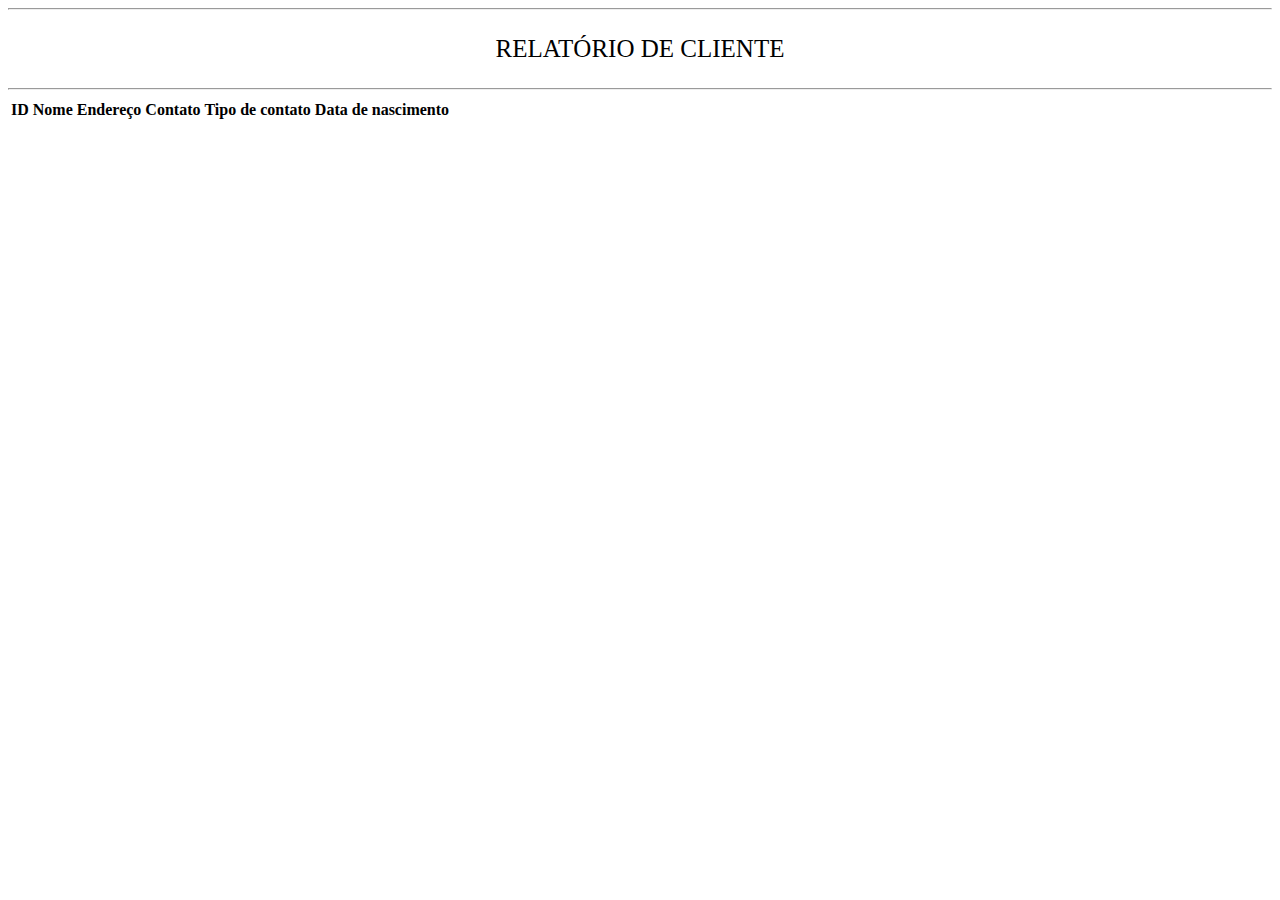
<file: src/main/resources/templates/cliente/relatorio.html>
<!DOCTYPE html>
<html xmlns:th="http://www.thymeleaf.org">

<head>
    <meta charset="UTF-8">
    <meta http-equiv="X-UA-Compatible" content="IE=edge">
    <meta name="viewport" content="width=device-width, initial-scale=1.0">
    <link rel="stylesheet" href="https://stackpath.bootstrapcdn.com/bootstrap/4.1.3/css/bootstrap.min.css"
          integrity="sha384-MCw98/SFnGE8fJT3GXwEOngsV7Zt27NXFoaoApmYm81iuXoPkFOJwJ8ERdknLPMO" crossorigin="anonymous">

</head>

<body>

<div class="container">
    <hr>
    <p style="text-align: center; font-size: 25px;" >RELATÓRIO DE CLIENTE</p>
    <hr>
    <div class="tab-content" id="orders-table-tab-content">
        <div class="tab-pane fade show active" id="orders-all" role="tabpanel" aria-labelledby="orders-all-tab">
            <div class="app-card app-card-orders-table shadow-sm mb-5">
                <div class="app-card-body">
                    <div class="table-responsive">
                        <table class="table app-table-hover mb-0 text-left">
                            <thead>
                            <tr>
                                <th class="cell">ID</th>
                                <th class="cell">Nome</th>
                                <th class="cell">Endereço</th>
                                <th class="cell">Contato</th>
                                <th class="cell">Tipo de contato</th>
                                <th class="cell">Data de nascimento</th>
                            </tr>
                            </thead>
                            <tbody>
                            <tr th:each="c : ${clientes}">
                                <td th:text="${c.id}" class="cell"></td>
                                <td th:text="${c.nome}" class="cell"></td>
                                <td th:text="${c.endereco}" class="cell"></td>
                                <td th:text="${c.contato}" class="cell"></td>
                                <td th:text="${c.tipoContato}" class="cell"></td>
                                <td th:text="${#temporals.format(c.dataNascimento, 'dd/MM/yyyy')}"
                                    class="cell"></td>
                            </tbody>
                        </table>
                    </div>
                </div>
            </div>
        </div>
    </div>
</div>

<script type="text/javascript">window.print()</script>

</body>

</html>
</file>
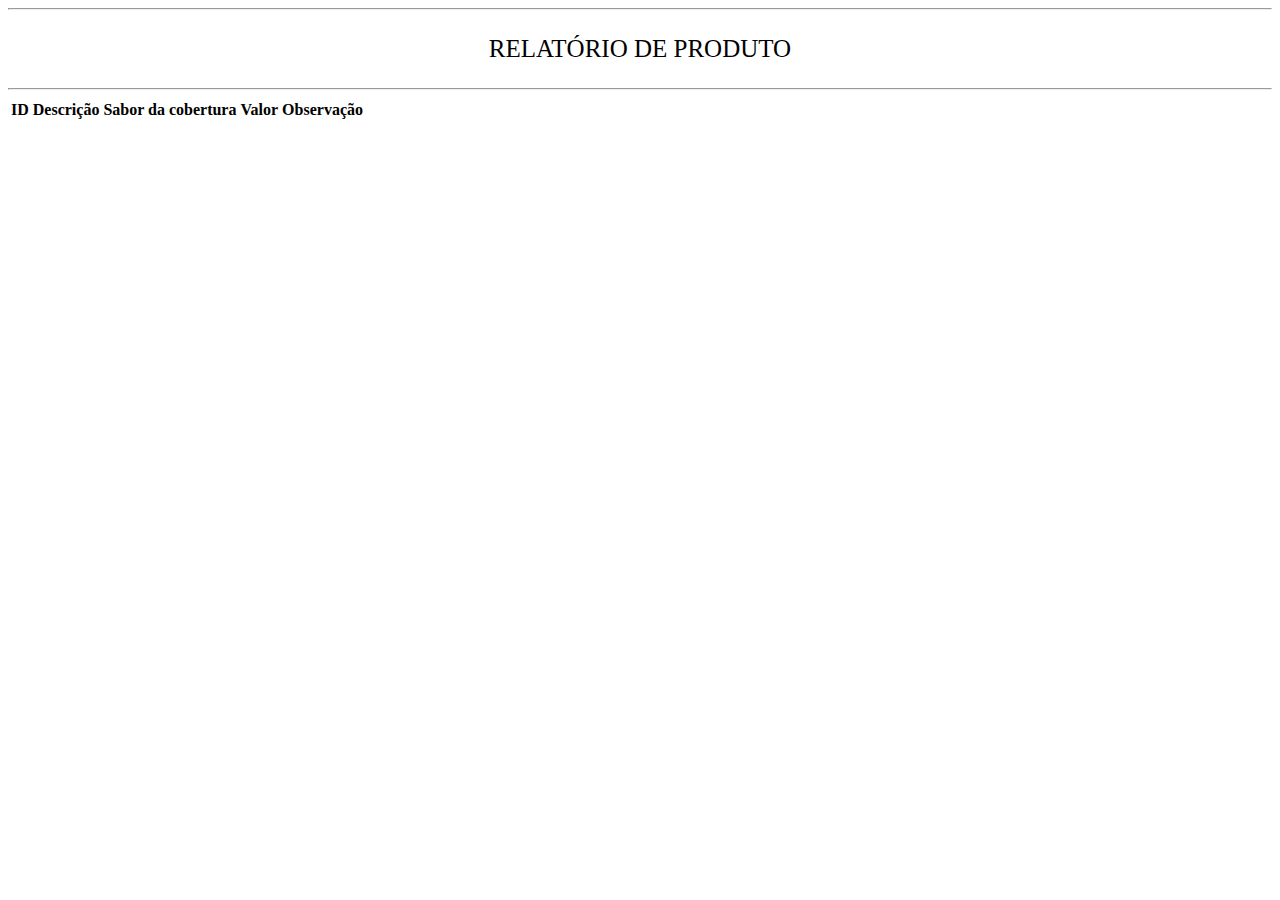
<file: src/main/resources/templates/produto/relatorio.html>
<!DOCTYPE html>
<html xmlns:th="http://www.thymeleaf.org">

<head>
    <meta charset="UTF-8">
    <meta http-equiv="X-UA-Compatible" content="IE=edge">
    <meta name="viewport" content="width=device-width, initial-scale=1.0">
    <link rel="stylesheet" href="https://stackpath.bootstrapcdn.com/bootstrap/4.1.3/css/bootstrap.min.css"
          integrity="sha384-MCw98/SFnGE8fJT3GXwEOngsV7Zt27NXFoaoApmYm81iuXoPkFOJwJ8ERdknLPMO" crossorigin="anonymous">

</head>

<body>

<div class="container">
    <hr>
    <p style="text-align: center; font-size: 25px;" >RELATÓRIO DE PRODUTO</p>
    <hr>
    <div class="tab-content" id="orders-table-tab-content">
        <div class="tab-pane fade show active" id="orders-all" role="tabpanel" aria-labelledby="orders-all-tab">
            <div class="app-card app-card-orders-table shadow-sm mb-5">
                <div class="app-card-body">
                    <div class="table-responsive">
                        <table class="table app-table-hover mb-0 text-left">
                            <thead>
                            <tr>
                                <th class="cell">ID</th>
                                <th class="cell">Descrição</th>
                                <th class="cell">Sabor da cobertura</th>
                                <th class="cell">Valor</th>
                                <th class="cell">Observação</th>
                            </tr>
                            </thead>
                            <tbody>
                            <tr th:each="p : ${produtos}">
                                <td th:text="${p.id}" class="cell"></td>
                                <td th:text="${p.descricao}" class="cell"></td>
                                <td th:text="${p.saborCobertura}" class="cell"></td>
                                <td th:text="${p.valor}" class="cell"></td>
                                <td th:text="${p.obs}" class="cell"></td>
                            </tbody>
                        </table>
                    </div>
                </div>
            </div>
        </div>
    </div>
</div>

<script type="text/javascript">window.print()</script>

</body>

</html>
</file>
